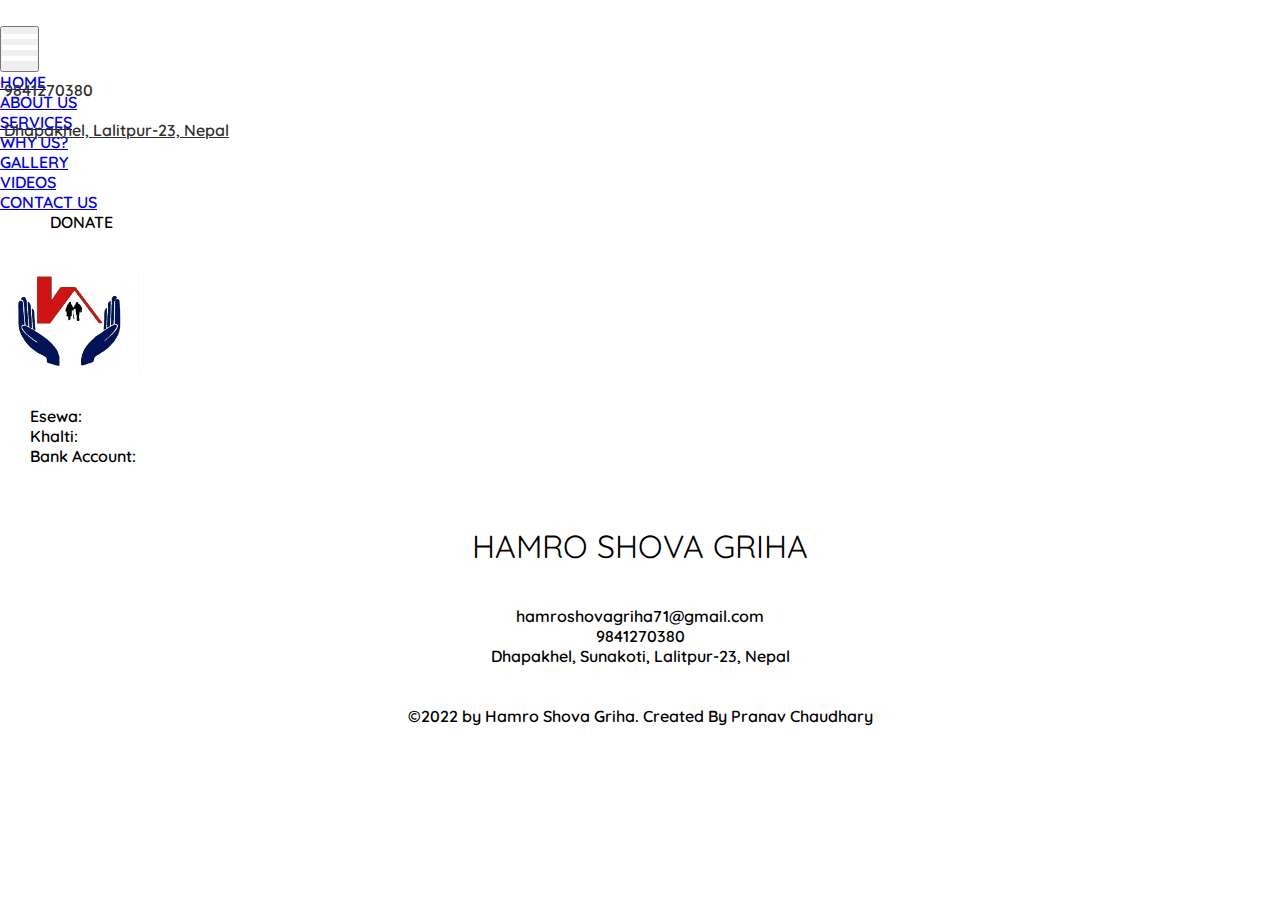
<file: Hamro Shova Griha/donate.html>
<!DOCTYPE html>
<html lang="en">

<head>
  <meta charset="UTF-8">
  <meta http-equiv="X-UA-Compatible" content="IE=edge">
  <meta name="viewport" content="width=device-width, initial-scale=1.0">
  <link rel="shortcut icon" type="image/jpg" href="assets/images/favicon.ico" />
  <title>Hamro Shova Griha</title>
  <!--BOOTSTRAP-->
  <link href="https://cdn.jsdelivr.net/npm/bootstrap@5.1.3/dist/css/bootstrap.min.css" rel="stylesheet"
    integrity="sha384-1BmE4kWBq78iYhFldvKuhfTAU6auU8tT94WrHftjDbrCEXSU1oBoqyl2QvZ6jIW3" crossorigin="anonymous">
  <!--CSS-->
  <link rel="stylesheet" href="assets/css/style.css">
  <!--FONT-AWESOME-->
  <link rel="stylesheet" href="https://use.fontawesome.com/releases/v5.15.4/css/all.css"
    integrity="sha384-DyZ88mC6Up2uqS4h/KRgHuoeGwBcD4Ng9SiP4dIRy0EXTlnuz47vAwmeGwVChigm" crossorigin="anonymous">
</head>

<body>
  <nav class="navbar navbar-expand-sm navbar-light py-0 mynav">
    <div class="container-fluid">
      <div class="collapse navbar-collapse">
        <ul class="navbar-nav me-auto mb-2 mb-lg-0">
          <li class="nav-item">
            <a class="nav-link active" aria-current="page" href="#"><i class="fas fa-envelope"></i></a>
          </li>
          <li class="nav-item">
            <a class="nav-link active" href="#"><i class="fab fa-facebook-f"></i></a>
          </li>
          <li class="nav-item">
            <a class="nav-link active"><i class="fab fa-instagram"></i></a>
          </li>
          <li class="nav-item">
            <a class="nav-link active"><i class="fab fa-twitter"></i></a>
          </li>
          <li class="nav-item">
            <a class="nav-link active"><i class="fas fa-phone-alt"></i>&nbsp9841270380</a>
          </li>
          <li class="nav-item">
            <a class="nav-link active"><i class="fab fa-phone"></i></a>
          </li>
        </ul>
      </div>
      <div class="collapse navbar-collapse">
        <ul class="navbar-nav ms-auto mb-2 mb-lg-0">
          <li class="nav-item">
            <a class="nav-link active" aria-current="page" href="#"><i class="fas fa-map-marker-alt"></i>&nbspDhapakhel,
              Lalitpur-23, Nepal</a>
          </li>
        </ul>
      </div>
    </div>
  </nav>
  <!--MAIN-NAV-->
  <nav class="navbar navbar-expand-md navbar-dark bg-dark sticky-top">
    <div class="container-fluid">
      <button class="navbar-toggler" type="button" data-bs-toggle="collapse" data-bs-target="#navbarSupportedContent"
        aria-controls="navbarSupportedContent" aria-expanded="false" aria-label="Toggle navigation">
        <div class="container" onclick="myFunction(this)">
          <div class="bar1"></div>
          <div class="bar2"></div>
          <div class="bar3"></div>
        </div>
      </button>
      <div class="collapse navbar-collapse" id="navbarSupportedContent">
        <ul class="navbar-nav me-auto mb-2 mb-lg-0">
          <li class="nav-item">
            <a class="nav-link active" aria-current="page" href="index.html">HOME</a>
          </li>
          <li class="nav-item">
            <a class="nav-link active" href="#about">ABOUT US</a>
          </li>
          <li class="nav-item">
            <a class="nav-link active" href="#services">SERVICES</a>
          </li>
          <li class="nav-item">
            <a class="nav-link active" href="#whyus">WHY US?</a>
          </li>

          <li class="nav-item">
            <a class="nav-link active" href="#gallery">GALLERY</a>
          </li>
          <li class="nav-item">
            <a class="nav-link active" href="#video">VIDEOS</a>
          </li>
          <li class="nav-item">
            <a class="nav-link active" href="#contact">CONTACT US</a>
          </li>
        </ul>
        <ul class="navbar-nav ms-auto mb-2 mb-lg-0 donate">
          <li class="nav-item">
            <a class="nav-link active" aria-current="page" href="#"><a
                class="btn btn-outline-danger donate-btn">DONATE</a></a>
          </li>
        </ul>
      </div>
    </div>
  </nav>
  <nav class="navbar navbar-light">
    <div class="container">
      <ul class="navbar-nav mx-auto mb-2 mb-lg-0">
        <li class="nav-item">
          <a class="navbar-brand" href="#">
            <img src="assets/images/logo.jpg" alt="" width="140" height="100">
          </a>
        </li>
      </ul>
    </div>
  </nav>
  <main style=" padding:30px;">
    <h4>

        <b>Esewa: <br>
        Khalti: <br>
        Bank Account: <br></b>
     </h4>
  </main>
  <!--FOOTER-->
  <footer class="bg-light">
    <div class="mycontainer">
     <h1>HAMRO SHOVA GRIHA</h1><br><br>
     hamroshovagriha71@gmail.com <br>
     9841270380 <br>
     Dhapakhel, Sunakoti, Lalitpur-23, Nepal
     <br>
     <br>
     <br>
     ©2022 by Hamro Shova Griha. Created By Pranav Chaudhary
    </div>
  </footer>
  <!--SCRIPT-->
  <script src="https://cdn.jsdelivr.net/npm/bootstrap@5.1.3/dist/js/bootstrap.bundle.min.js"
    integrity="sha384-ka7Sk0Gln4gmtz2MlQnikT1wXgYsOg+OMhuP+IlRH9sENBO0LRn5q+8nbTov4+1p"
    crossorigin="anonymous"></script>
  <script src="assets/js/main.js"></script>
</body>

</html>
</file>
<file: Hamro Shova Griha/assets/css/style.css>
@import url('https://fonts.googleapis.com/css2?family=Quicksand:wght@300&display=swap');
*
{
    padding: 0;
    margin: 0;
    font-family: 'Quicksand', sans-serif;
    font-weight: 600;
}
.container {
    display: inline-block;
    cursor: pointer;
  }
  
  .bar1, .bar2, .bar3 {
    width: 35px;
    height: 5px;
    background-color: #fff;
    margin: 6px 0;
    transition: 0.4s;
  }
  
  .change .bar1 {
    -webkit-transform: rotate(-45deg) translate(-9px, 6px);
    transform: rotate(-45deg) translate(-9px, 6px);
  }
  
  .change .bar2 {opacity: 0;}
  
  .change .bar3 {
    -webkit-transform: rotate(45deg) translate(-8px, -8px);
    transform: rotate(45deg) translate(-8px, -8px);
  }

  .mynav
  {
    height: 26px;
    position: relative;
    font-size: 16px;
  }
  .mynav div ul li a
  {
    color: #303030;
  }
  .donate-btn
  {
    font-weight: 600;
    padding: 10px 50px 10px 50px;
  }
  .donate
  {
    height: 60px;
  }
  /*VIDEO-HOME*/
  .section {
  position: relative;
  width: 100%;
  height: 94vh;
  display: flex;
  align-items: center;
  justify-content: center;
  overflow: hidden;
}

.section h1 {
  text-align: center;
  font-size: 6rem;
  font-family: "Cookie";
  padding: 20px;
  margin: 15px;
  z-index: 1;
  opacity: 0.7;
}

.video-container {
  position: absolute;
  top: 0;
  left: 0;
  width: 100%;
}

.color-overlay {
  position: absolute;
  top: 0;
  left: 0;
  background-color: black;
  width: 100%;
  height: 100vh;
  opacity: 0.5;
}
/*BACKGROUND*/

.header
{
	min-height: 69vh;
	width: 100%;
	background-image: linear-gradient(rgba(4,9,30,0.7),rgba(4,9,30,0.7)),url(/assets/images/background.jpeg);
	background-position: center;
	background-size: cover;
	position: relative;
}

.textbox
{
	width: 90%;
	color: white;
	position: absolute;
	top: 50%;
	left: 50%;
	transform: translate(-50%,-50%);
	text-align: center;
}
.textbox h1
{
  font-size:  80px;
}
.textbox p
{
  font-size: 26px;
}

.mybutton
{
	color:  white;
	/*background-color: #f44336;*/
	width:12%;
	height: 55px;
	padding: 10px;
	font-size: 16px;
	background-color: transparent;
	position: relative;
	cursor: pointer;
	border-color: white;
	border: solid 2px;
}

.mybutton:hover
{
	background-color: #f44336;
	transition: 1.5s;
}
.mybutton a
{
  text-decoration: none;
  color: #fff;
}
@media(max-width:1000px)
{
  .textbox h1
{
	font-size: 30px;
}
.textbox p
{
	font-size: 16px;
}

.mybutton
{
	width: 50%;
}
}
/*ABOUT-US*/
.about
{
  margin-top: 6%;
}
.description
{
  color: #ff4436;
  text-align: center;
  font-size: 45px;
  margin: 5%;
}
.description-p
{
  margin: 2%;
  font-size:  20px;
  text-align: center;
}
.about img
{
  margin-left: 15%;
  box-shadow: 0 0 20px 0px rgba(0,0,0,0.2);
}
@media(max-width:1000px)
{
  .about img
  {
  margin-left: 3%;  
  }
}
/*SERVICES*/
.services
  {
      margin-top: 5%;
      padding: 2%;
      font-weight: 600;
      margin: 2%;
  }
  .services .description
  {
      text-align: center;
  }
.services-item
{
    padding: 3%;
    box-shadow: 0 0 20px 0px rgba(0,0,0,0.2);
    margin: 2%;
    margin-left: 14%;
}
.services-item i
{
    font-size: 40px;
    color: #47b2e4;
    margin-bottom:10px ;
}
.services-item-title
{
    color: #37517e;
    font-weight:bold;
}
.services-item:hover
{
  transform: translateY(-20px);
  transition: 0.8s;
}
.services-item img
{
 margin-bottom: 6%;
}
@media(max-width:1000px)
{
  .services-item
  {
    margin-left: 0%;
  }
}
/*WHY US*/
.whyus ul li
{
  font-size: 25px;
}
@media(max-width:1000px)
{
  .whyus ul li
  {
    font-size: 20px;
  }
  .description
  {
    font-size: 35px;
  }
}
/*hr*/
.divider
{
  width: 80%;
  margin-left: 10%;
}
/*GALLERY*/

.gallery {
  margin-top: 4%;
}

.gallery div {
  margin-bottom: 4%;
}

.gallery div img {
  border-radius: 10px;
}

.hovereffect {
  width: 100%;
  height: 100%;
  float: left;
  overflow: hidden;
  position: relative;
  text-align: center;
  cursor: default;
}

.hovereffect .overlay {
  width: 100%;
  height: 100%;
  position: absolute;
  overflow: hidden;
  top: 0;
  left: 0;
  opacity: 0;
  background-color: rgba(0, 0, 0, 0.5);
  -webkit-transition: all .4s ease-in-out;
  transition: all .4s ease-in-out
}

.hovereffect img {
  display: block;
  position: relative;
  -webkit-transition: all .4s linear;
  transition: all .4s linear;
}

.hovereffect h2 {
  text-transform: uppercase;
  color: #fff;
  text-align: center;
  position: relative;
  font-size: 17px;
  background: rgba(0, 0, 0, 0.6);
  -webkit-transform: translatey(-100px);
  -ms-transform: translatey(-100px);
  transform: translatey(-100px);
  -webkit-transition: all .2s ease-in-out;
  transition: all .2s ease-in-out;
  padding: 10px;
}

.hovereffect a.info {
  text-decoration: none;
  display: inline-block;
  text-transform: uppercase;
  color: #fff;
  border: 1px solid #fff;
  background-color: transparent;
  opacity: 0;
  filter: alpha(opacity=0);
  -webkit-transition: all .2s ease-in-out;
  transition: all .2s ease-in-out;
  margin: 50px 0 0;
  padding: 7px 14px;
}

.hovereffect a.info:hover {
  box-shadow: 0 0 5px #fff;
}

.hovereffect:hover img {
  -ms-transform: scale(1.2);
  -webkit-transform: scale(1.2);
  transform: scale(1.2);
}

.hovereffect:hover .overlay {
  opacity: 1;
  filter: alpha(opacity=100);
}

.hovereffect:hover h2,
.hovereffect:hover a.info {
  opacity: 1;
  filter: alpha(opacity=100);
  -ms-transform: translatey(0);
  -webkit-transform: translatey(0);
  transform: translatey(0);
}

.hovereffect:hover a.info {
  -webkit-transition-delay: .2s;
  transition-delay: .2s;
}
/*VIDEOS*/
.wrapper
{
  position: relative;
  padding: 0;
}
.wrapper iframe
{
  position: absolute;
  top: 0;
  left: 0;
  bottom: 0;
  width: 100%;
  height: 100%;
}
@media(max-width:1000px)
{
  .wrapper iframe
  {
    width: 50%;
    height: 50%;
  }
}
/*CONTACT*/

.contact {
  padding: 5%;
}

.contact .info {
  border-top: 3px solid #47b2e4;
  border-bottom: 3px solid #47b2e4;
  padding: 30px;
  background: #fff;
  width: 100%;
  box-shadow: 0 0 24px 0 rgba(0, 0, 0, 0.1);
}

.contact .info i {
  font-size: 20px;
  color: #47b2e4;
  float: left;
  width: 44px;
  height: 44px;
  background: #e7f5fb;
  display: flex;
  justify-content: center;
  align-items: center;
  border-radius: 50px;
  transition: all 0.3s ease-in-out;
}

.contact .info h4 {
  padding: 0 0 0 60px;
  font-size: 22px;
  font-weight: 600;
  margin-bottom: 5px;
  color: #37517e;
}

.contact .info p {
  padding: 0 0 10px 60px;
  margin-bottom: 20px;
  font-size: 14px;
  color: #6182ba;
}

.contact .info .email p {
  padding-top: 5px;
}

.contact .info .social-links {
  padding-left: 60px;
}

.contact .info .social-links a {
  font-size: 18px;
  display: inline-block;
  background: #333;
  color: #fff;
  line-height: 1;
  padding: 8px 0;
  border-radius: 50%;
  text-align: center;
  width: 36px;
  height: 36px;
  transition: 0.3s;
  margin-right: 10px;
}

.contact .info .social-links a:hover {
  background: #47b2e4;
  color: #fff;
}

.contact .info .email:hover i,
.contact .info .address:hover i,
.contact .info .phone:hover i {
  background: #47b2e4;
  color: #fff;
}

.contact .php-email-form {
  width: 100%;
  border-top: 3px solid #47b2e4;
  border-bottom: 3px solid #47b2e4;
  padding: 30px;
  background: #fff;
  box-shadow: 0 0 24px 0 rgba(0, 0, 0, 0.12);
}

.contact .php-email-form .form-group {
  padding-bottom: 8px;
}

.contact .php-email-form .validate {
  display: none;
  color: red;
  margin: 0 0 15px 0;
  font-weight: 400;
  font-size: 13px;
}

.contact .php-email-form .error-message {
  display: none;
  color: #fff;
  background: #ed3c0d;
  text-align: left;
  padding: 15px;
  font-weight: 600;
}

.contact .php-email-form .error-message br+br {
  margin-top: 25px;
}

.contact .php-email-form .sent-message {
  display: none;
  color: #fff;
  background: #18d26e;
  text-align: center;
  padding: 15px;
  font-weight: 600;
}

.contact .php-email-form .loading {
  display: none;
  background: #fff;
  text-align: center;
  padding: 15px;
}

.contact .php-email-form .loading:before {
  content: "";
  display: inline-block;
  border-radius: 50%;
  width: 24px;
  height: 24px;
  margin: 0 10px -6px 0;
  border: 3px solid #18d26e;
  border-top-color: #eee;
  -webkit-animation: animate-loading 1s linear infinite;
  animation: animate-loading 1s linear infinite;
}

.contact .php-email-form .form-group {
  margin-bottom: 20px;
}

.contact .php-email-form label {
  padding-bottom: 8px;
}

.contact .php-email-form input,
.contact .php-email-form textarea {
  border-radius: 0;
  box-shadow: none;
  font-size: 14px;
  border-radius: 4px;
}

.contact .php-email-form input:focus,
.contact .php-email-form textarea:focus {
  border-color: #47b2e4;
}

.contact .php-email-form input {
  height: 44px;
}

.contact .php-email-form textarea {
  padding: 10px 12px;
}

.contact .php-email-form button[type="submit"] {
  background: #47b2e4;
  border: 0;
  padding: 12px 34px;
  color: #fff;
  transition: 0.4s;
  border-radius: 50px;
}

.contact .php-email-form button[type="submit"]:hover {
  background: #209dd8;
}

@-webkit-keyframes animate-loading {
  0% {
      transform: rotate(0deg);
  }
  100% {
      transform: rotate(360deg);
  }
}

@keyframes animate-loading {
  0% {
      transform: rotate(0deg);
  }
  100% {
      transform: rotate(360deg);
  }
}
/*FOOTER*/
.mycontainer
{
  text-align: center;
  padding: 30px;
}
.mycontainer h1
{
  font-weight: 400;
}
</file>
